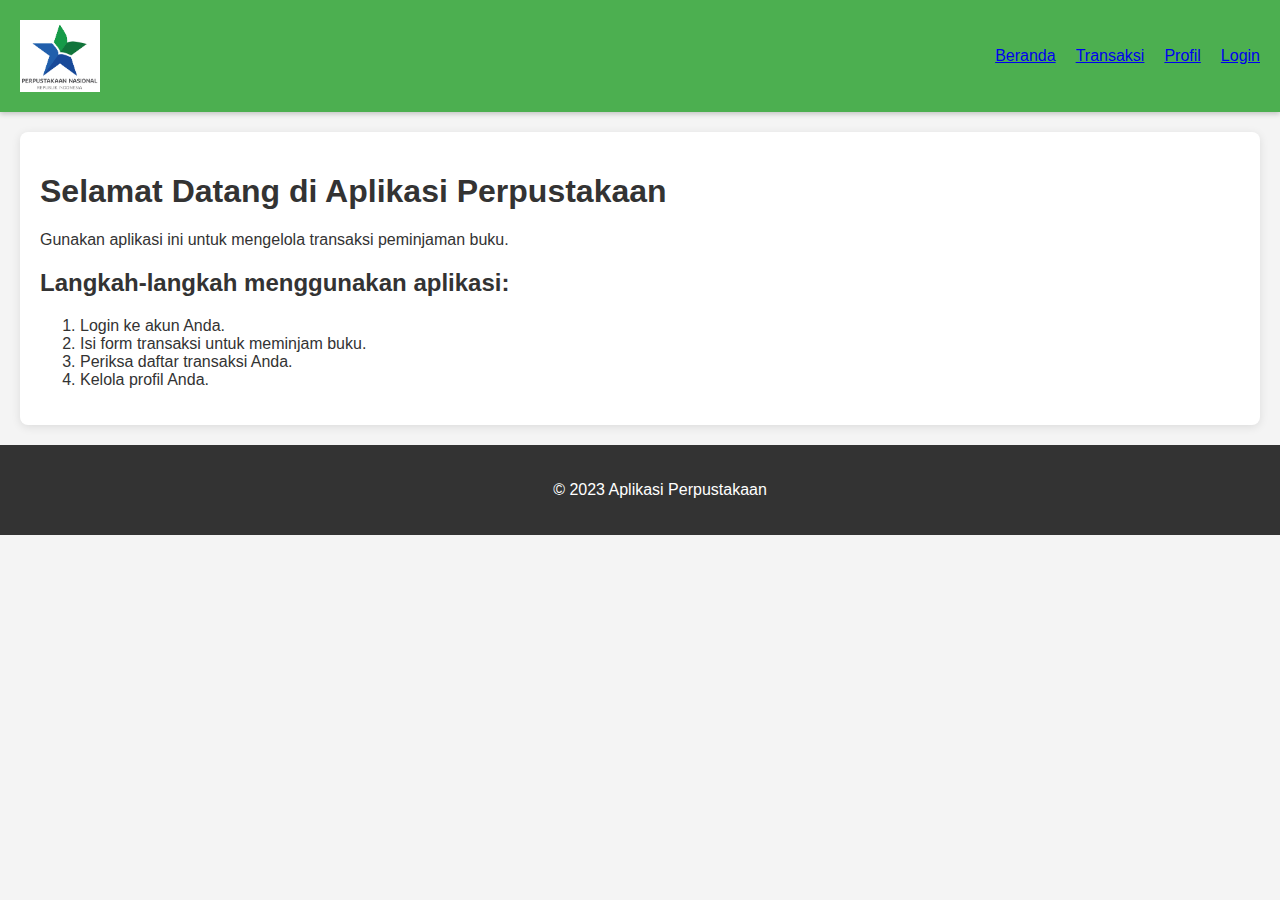
<file: index.html>
<!DOCTYPE html>
<html lang="id">
<head>
    <meta charset="UTF-8">
    <meta name="viewport" content="width=device-width, initial-scale=1.0">
    <title>Aplikasi Perpustakaan</title>
    <link rel="stylesheet" href="styles.css">
</head>
<body>
    <header>
        <img src="logo.png" alt="Logo Aplikasi Perpustakaan" id="logo">
        <nav>
            <ul>
                <li><a href="index.html">Beranda</a></li>
                <li><a href="transaksi.html">Transaksi</a></li>
                <li><a href="profil.html">Profil</a></li>
                <li><a href="login.html">Login</a></li>
            </ul>
        </nav>
    </header>

    <main>
        <h1>Selamat Datang di Aplikasi Perpustakaan</h1>
        <p>Gunakan aplikasi ini untuk mengelola transaksi peminjaman buku.</p>
        <h2>Langkah-langkah menggunakan aplikasi:</h2>
        <ol>
            <li>Login ke akun Anda.</li>
            <li>Isi form transaksi untuk meminjam buku.</li>
            <li>Periksa daftar transaksi Anda.</li>
            <li>Kelola profil Anda.</li>
        </ol>
    </main>

    <footer>
        <p>&copy; 2023 Aplikasi Perpustakaan</p>
    </footer>

    <script src="script.js"></script>
</body>
</html>
</file>
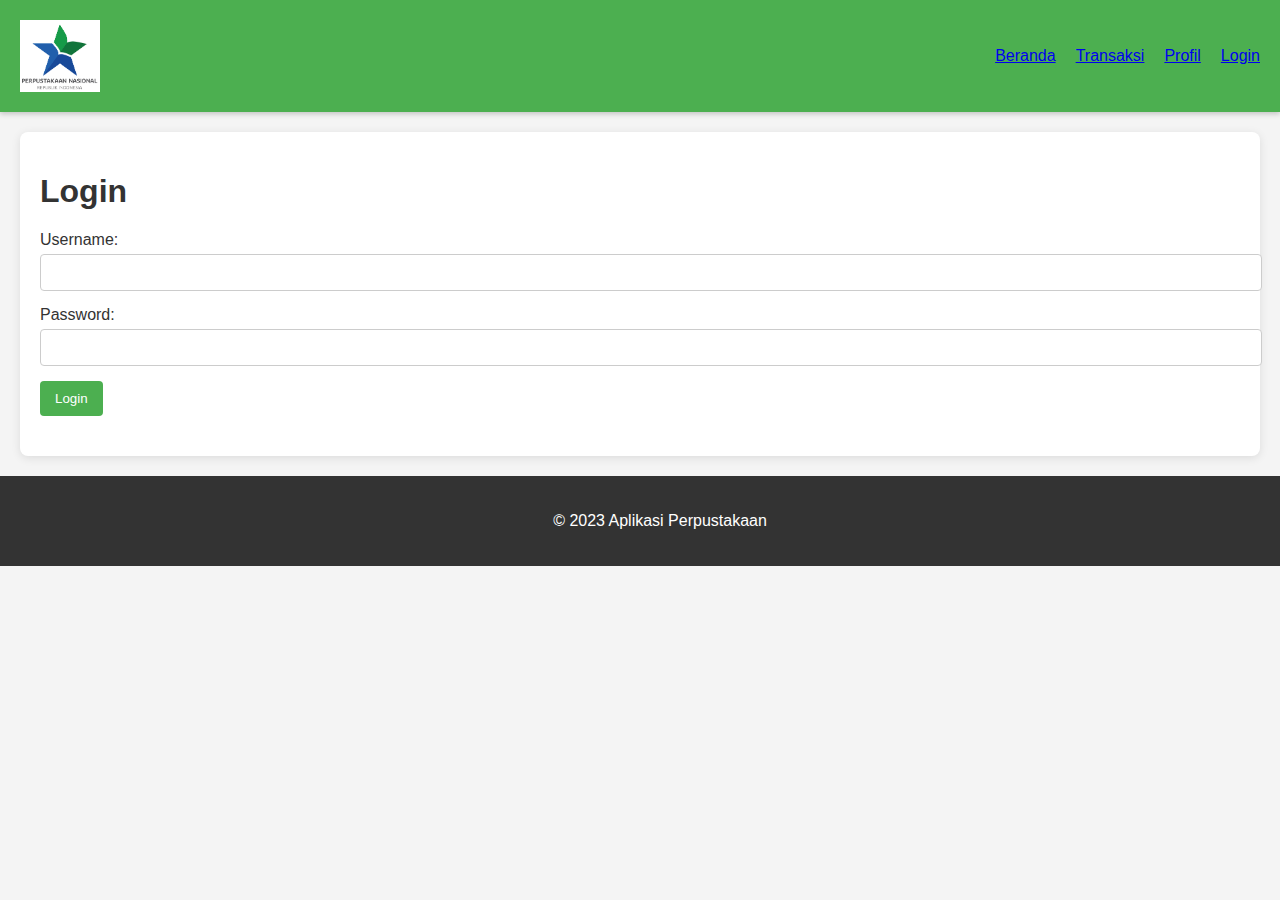
<file: login.html>
<!DOCTYPE html>
<html lang="id">
<head>
    <meta charset="UTF-8">
    <meta name="viewport" content="width=device-width, initial-scale=1.0">
    <title>Login - Aplikasi Perpustakaan</title>
    <link rel="stylesheet" href="styles.css">
</head>
<body>
    <header>
        <img src="logo.png" alt="Logo Aplikasi Perpustakaan" id="logo">
        <nav>
            <ul>
                <li><a href="index.html">Beranda</a></li>
                <li><a href="transaksi.html">Transaksi</a></li>
                <li><a href="profil.html">Profil</a></li>
                <li><a href="login.html">Login</a></li>
            </ul>
        </nav>
    </header>

    <main>
        <h1>Login</h1>
        <form id="loginForm">
            <label for="username">Username:</label>
            <input type="text" id="username" name="username" required>
            
            <label for="password">Password:</label>
            <input type="password" id="password" name="password" required>
            
            <button type="submit">Login</button>
        </form>
    </main>

    <footer>
        <p>&copy; 2023 Aplikasi Perpustakaan</p>
    </footer>

    <script src="script.js"></script>
</body>
</html>
</file>
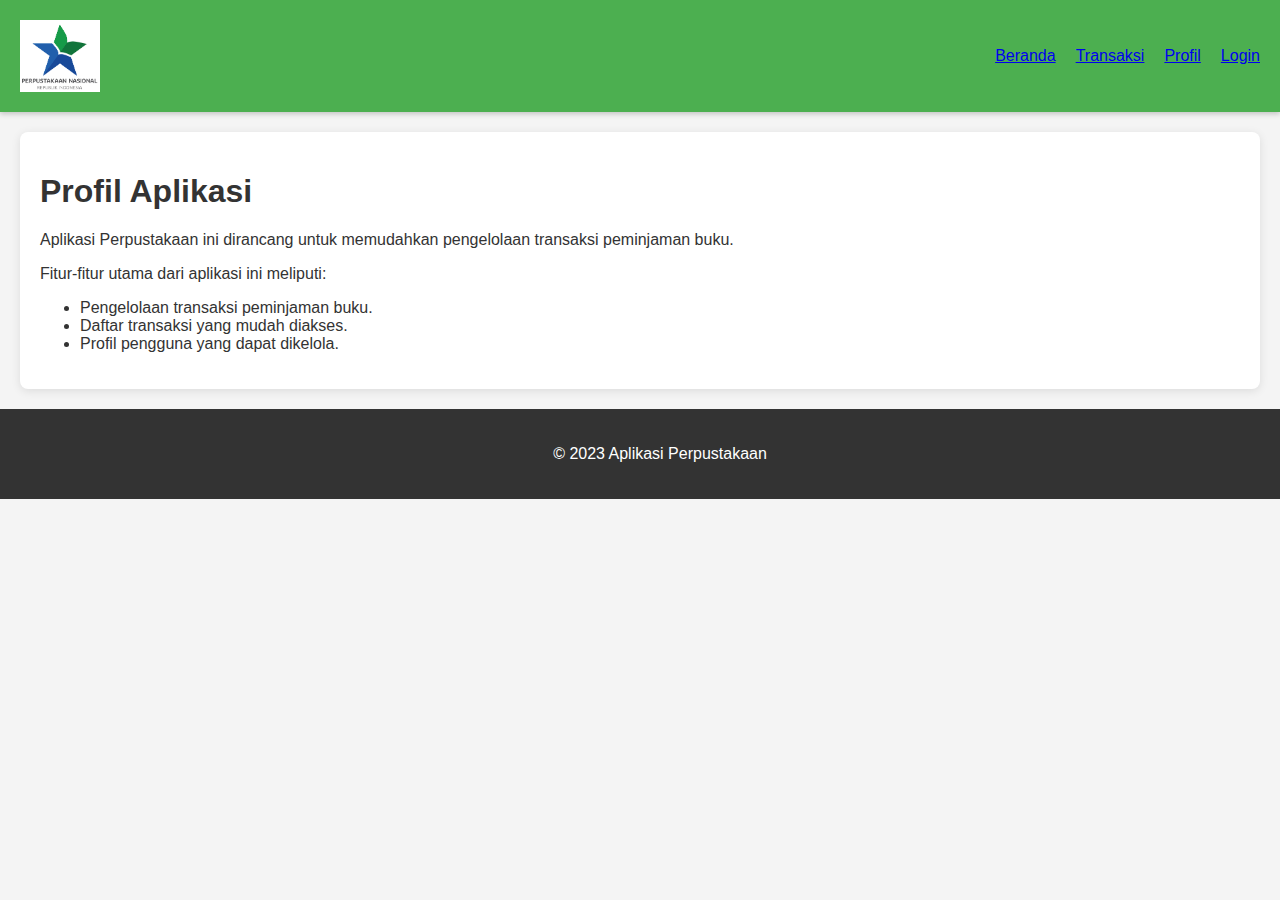
<file: profil.html>
<!DOCTYPE html>
<html lang="id">
<head>
    <meta charset="UTF-8">
    <meta name="viewport" content="width=device-width, initial-scale=1.0">
    <title>Profil - Aplikasi Perpustakaan</title>
    <link rel="stylesheet" href="styles.css">
</head>
<body>
    <header>
        <img src="logo.png" alt="Logo Aplikasi Perpustakaan" id="logo">
        <nav>
            <ul>
                <li><a href="index.html">Beranda</a></li>
                <li><a href="transaksi.html">Transaksi</a></li>
                <li><a href="profil.html">Profil</a></li>
                <li><a href="login.html">Login</a></li>
            </ul>
        </nav>
    </header>

    <main>
        <h1>Profil Aplikasi</h1>
        <p>Aplikasi Perpustakaan ini dirancang untuk memudahkan pengelolaan transaksi peminjaman buku.</p>
        <p>Fitur-fitur utama dari aplikasi ini meliputi:</p>
        <ul>
            <li>Pengelolaan transaksi peminjaman buku.</li>
            <li>Daftar transaksi yang mudah diakses.</li>
            <li>Profil pengguna yang dapat dikelola.</li>
        </ul>
    </main>

    <footer>
        <p>&copy; 2023 Aplikasi Perpustakaan</p>
    </footer>

    <script src="script.js"></script>
</body>
</html>
</file>
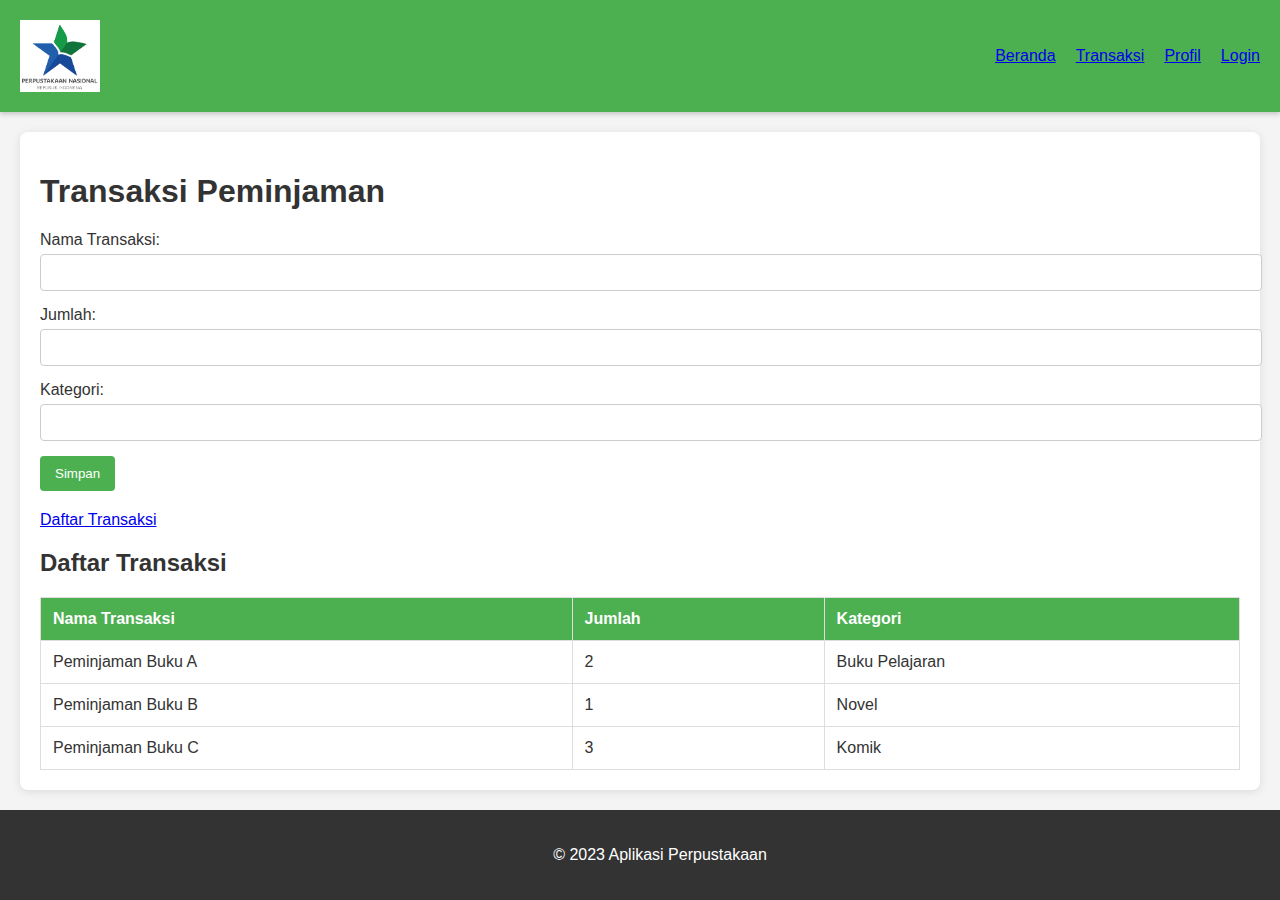
<file: transaksi.html>
<!DOCTYPE html>
<html lang="id">
<head>
    <meta charset="UTF-8">
    <meta name="viewport" content="width=device-width, initial-scale=1.0">
    <title>Transaksi - Aplikasi Perpustakaan</title>
    <link rel="stylesheet" href="styles.css">
</head>
<body>
    <header>
        <img src="logo.png" alt="Logo Aplikasi Perpustakaan" id="logo">
        <nav>
            <ul>
                <li><a href="index.html">Beranda</a></li>
                <li><a href="transaksi.html">Transaksi</a></li>
                <li><a href="profil.html">Profil</a></li>
                <li><a href="login.html">Login</a></li>
            </ul>
        </nav>
    </header>

    <main>
        <h1>Transaksi Peminjaman</h1>
        <form id="transaksiForm">
            <label for="namaTransaksi">Nama Transaksi:</label>
            <input type="text" id="namaTransaksi" name="namaTransaksi" required>
            
            <label for="jumlah">Jumlah:</label>
            <input type="number" id="jumlah" name="jumlah" required>
            
            <label for="kategori">Kategori:</label>
            <input type="text" id="kategori" name="kategori" required>
            
            <button type="submit">Simpan</button>
        </form>
        <p><a href="daftar_transaksi.html">Daftar Transaksi</a></p>
        
        <h2>Daftar Transaksi</h2>
        <table id="transaksiTable">
            <thead>
                <tr>
                    <th>Nama Transaksi</th>
                    <th>Jumlah</th>
                    <th>Kategori</th>
                </tr>
            </thead>
            <tbody>
                <!-- Data transaksi akan ditambahkan di sini -->
            </tbody>
        </table>
    </main>

    <footer>
        <p>&copy; 2023 Aplikasi Perpustakaan</p>
    </footer>

    <script src="script.js"></script>
</body>
</html>
</file>
<file: styles.css>
body {
    font-family: Arial, sans-serif;
    margin: 0;
    padding: 0;
    background-color: #f4f4f4; /* Warna latar belakang yang lebih lembut */
    color: #333; /* Warna teks yang lebih gelap */
}

header {
    background-color: #4CAF50; /* Warna header */
    color: white;
    padding: 20px; /* Padding yang lebih besar */
    display: flex;
    justify-content: space-between;
    align-items: center;
    box-shadow: 0 2px 5px rgba(0, 0, 0, 0.2); /* Bayangan untuk kedalaman */
}

#logo {
    width: 80px; /* Ukuran logo yang lebih kecil */
    height: auto; /* Menjaga rasio aspek gambar */
}

nav ul {
    list-style-type: none; /* Menghilangkan bullet */
    padding: 0; /* Menghilangkan padding default */
    margin: 0; /* Menghilangkan margin default */
    display: flex; /* Menampilkan item dalam satu baris */
}

nav ul li {
    margin-left: 20px; /* Jarak antar item menu */
}

footer {
    background-color: #333; /* Warna footer */
    color: white;
    text-align: center;
    padding: 20px; /* Padding yang lebih besar */
    position: relative;
    bottom: 0;
    width: 100%;
}

main {
    padding: 20px;
    background-color: white; /* Latar belakang putih untuk konten utama */
    border-radius: 8px; /* Sudut membulat */
    box-shadow: 0 2px 10px rgba(0, 0, 0, 0.1); /* Bayangan untuk konten utama */
    margin: 20px; /* Margin untuk memberikan jarak dari tepi */
}

form {
    margin-bottom: 20px; /* Jarak bawah untuk formulir */
}

label {
    display: block; /* Membuat label menjadi blok */
    margin-bottom: 5px; /* Jarak bawah label */
}

input[type="text"],
input[type="number"],
input[type="password"] {
    width: 100%; /* Lebar penuh untuk input */
    padding: 10px; /* Padding untuk input */
    margin-bottom: 15px; /* Jarak bawah input */
    border: 1px solid #ccc; /* Border yang lebih lembut */
    border-radius: 4px; /* Sudut membulat */
}

button {
    background-color: #4CAF50; /* Warna tombol */
    color: white; /* Warna teks tombol */
    padding: 10px 15px; /* Padding tombol */
    border: none; /* Menghilangkan border default */
    border-radius: 4px; /* Sudut membulat */
    cursor: pointer; /* Menunjukkan bahwa tombol dapat diklik */
}

button:hover {
    background-color: #45a049; /* Warna tombol saat hover */
}

table {
    width: 100%;
    border-collapse: collapse;
    margin-top: 20px;
}

table, th, td {
    border: 1px solid #ddd;
}

th, td {
    padding: 12px; /* Padding yang lebih besar */
    text-align: left;
}

th {
    background-color: #4CAF50; /* Warna header tabel */
    color: white;
}

tbody tr:hover {
    background-color: #f1f1f1; /* Efek hover pada baris tabel */
}

@media (max-width: 600px) {
    header {
        flex-direction: column;
        align-items: flex-start;
    }

    nav ul {
        flex-direction: column;
    }

    nav ul li {
        margin: 5px 0; /* Jarak antar item menu pada perangkat kecil */
    }

    main {
        margin: 10px; /* Mengurangi margin pada perangkat kecil */
        padding: 15px; /* Mengurangi padding pada perangkat kecil */
    }

    #logo {
        width: 60px; /* Ukuran logo yang lebih kecil pada perangkat kecil */
    }
}
</file>
